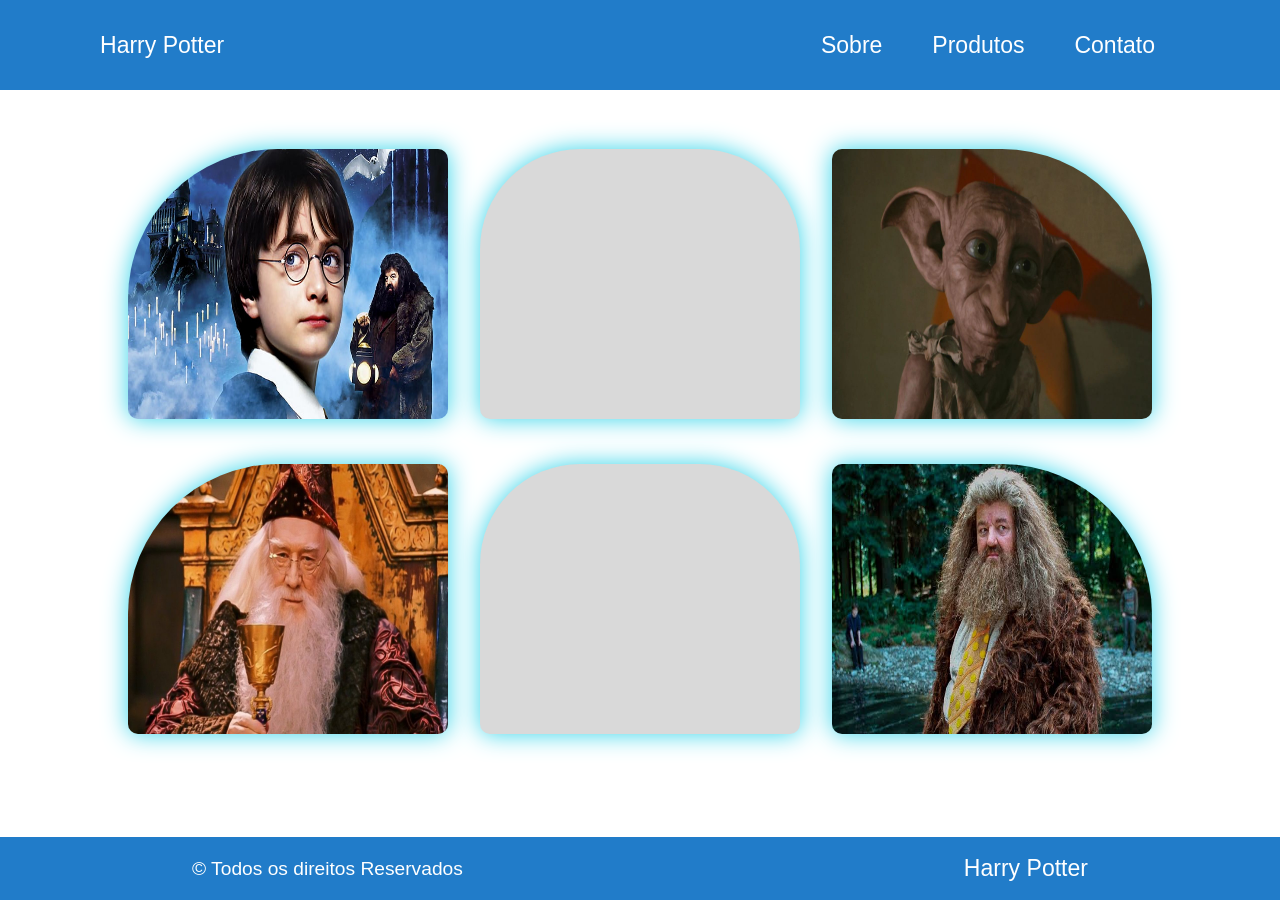
<file: flexbox/index.html>
<!DOCTYPE html>
<html lang="pt-br">
<head>
    <meta charset="UTF-8">
    <meta name="viewport" content="width=device-width, initial-scale=1.0">
    <link rel="stylesheet" href="style.css">
    <title>Flex Box</title>
</head>
<body>

    <header>
        <span>Harry Potter</span>
        <nav>
            <ul>
                <li><a href="#">Sobre</a></li>
                <li><a href="#">Produtos</a></li>
                <li><a href="#">Contato</a></li>
            </ul>
        </nav>
    </header>
    <main>
        <article>
            <section><img src="img/harrypotter.jpg" alt="Harry Potter" class="imgs-esquerda"></section>
            <section> 
                
                <iframe  src="https://www.youtube.com/embed/o9Y03GaOCuo?si=0ZqBfeGECV9cMPwA&amp;start=48" title="YouTube video player" frameborder="0" allow="accelerometer; autoplay; clipboard-write; encrypted-media; gyroscope; picture-in-picture; web-share" referrerpolicy="strict-origin-when-cross-origin" allowfullscreen></iframe>
            
            
            </section>
            <section><img src="img/dobby-capa.jpg" alt="Dobby" class="imgs-direita"></section>
            <section><img src="img/dumbledore_2.jpg" alt="Dumbledore" class="imgs-esquerda"></section>
            <section>

                <iframe src="https://www.google.com/maps/embed?pb=!1m18!1m12!1m3!1d3839.143891425149!2d-47.89081816816892!3d-15.796365026976675!2m3!1f0!2f0!3f0!3m2!1i1024!2i768!4f13.1!3m3!1m2!1s0x935a3ae665464fb7%3A0x29d89d9adf83e13f!2sSenac%20Ennius%20Muniz!5e0!3m2!1spt-BR!2sbr!4v1793047497774!5m2!1spt-BR!2sbr" width="600" height="450" style="border:0;" allowfullscreen="" loading="lazy" referrerpolicy="strict-origin-when-cross-origin"></iframe>
            </section>
            <section><img src="img/hagrid.jpg" alt="Hagrid" class="imgs-direita "></section>
        </article>
    </main>
    <footer>
        
        <p>&copy; Todos os direitos Reservados</p>
        <span>Harry Potter</span>
    </footer>
    
</body>
</html>
</file>
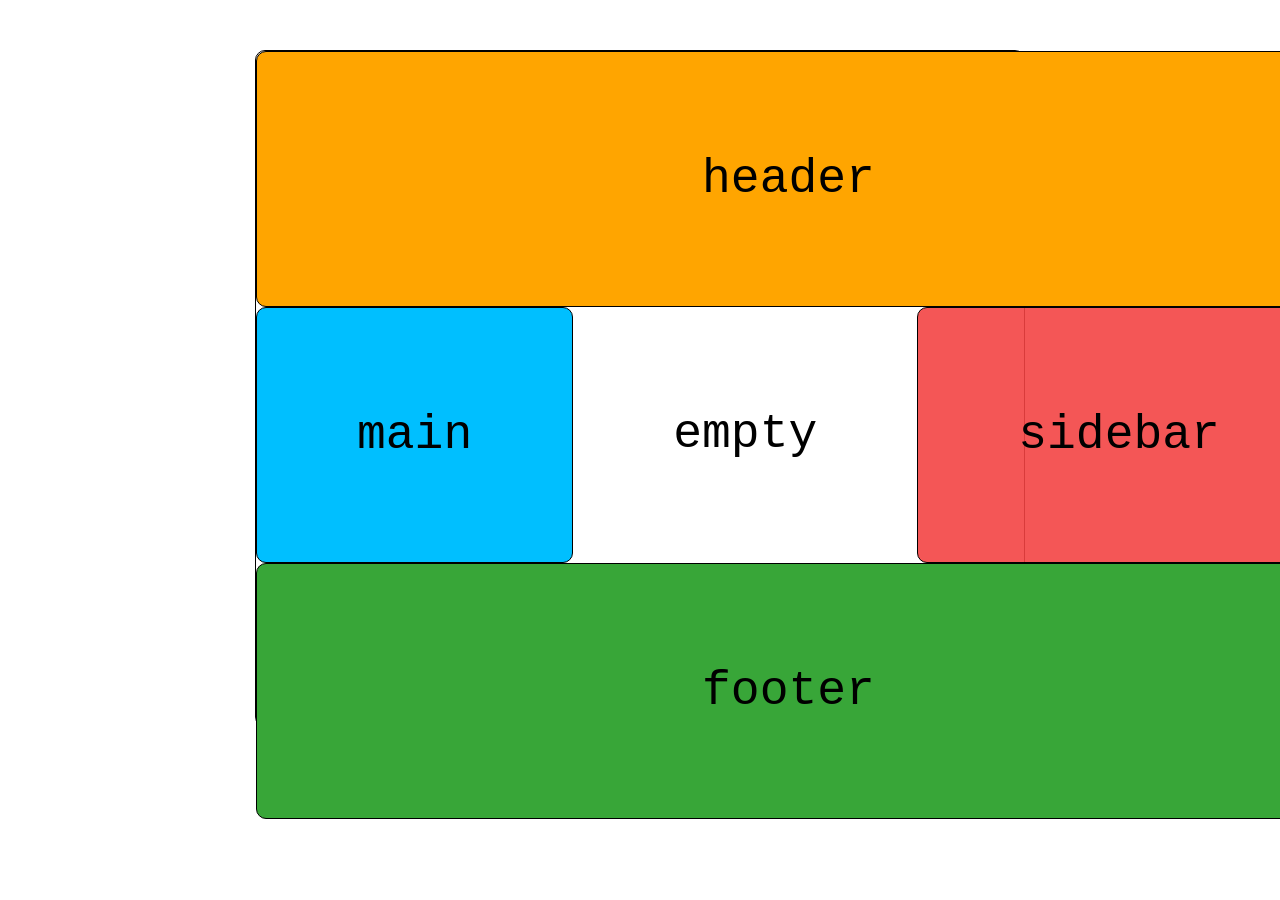
<file: grid/index.html>
<!DOCTYPE html>
<html lang="en">
<head>
    <meta charset="UTF-8">
    <meta name="viewport" content="width=device-width, initial-scale=1.0">
    <link rel="stylesheet" href="style.css">
    <title>Document</title>
</head>
<body>
    <header> <p>header</p></header>
    <main><p>main</p></main>
    <div><p>empty</p></div>
    <aside><p>sidebar</p></aside>
    <footer><p>footer</p></footer>
</body>
</html>
</file>
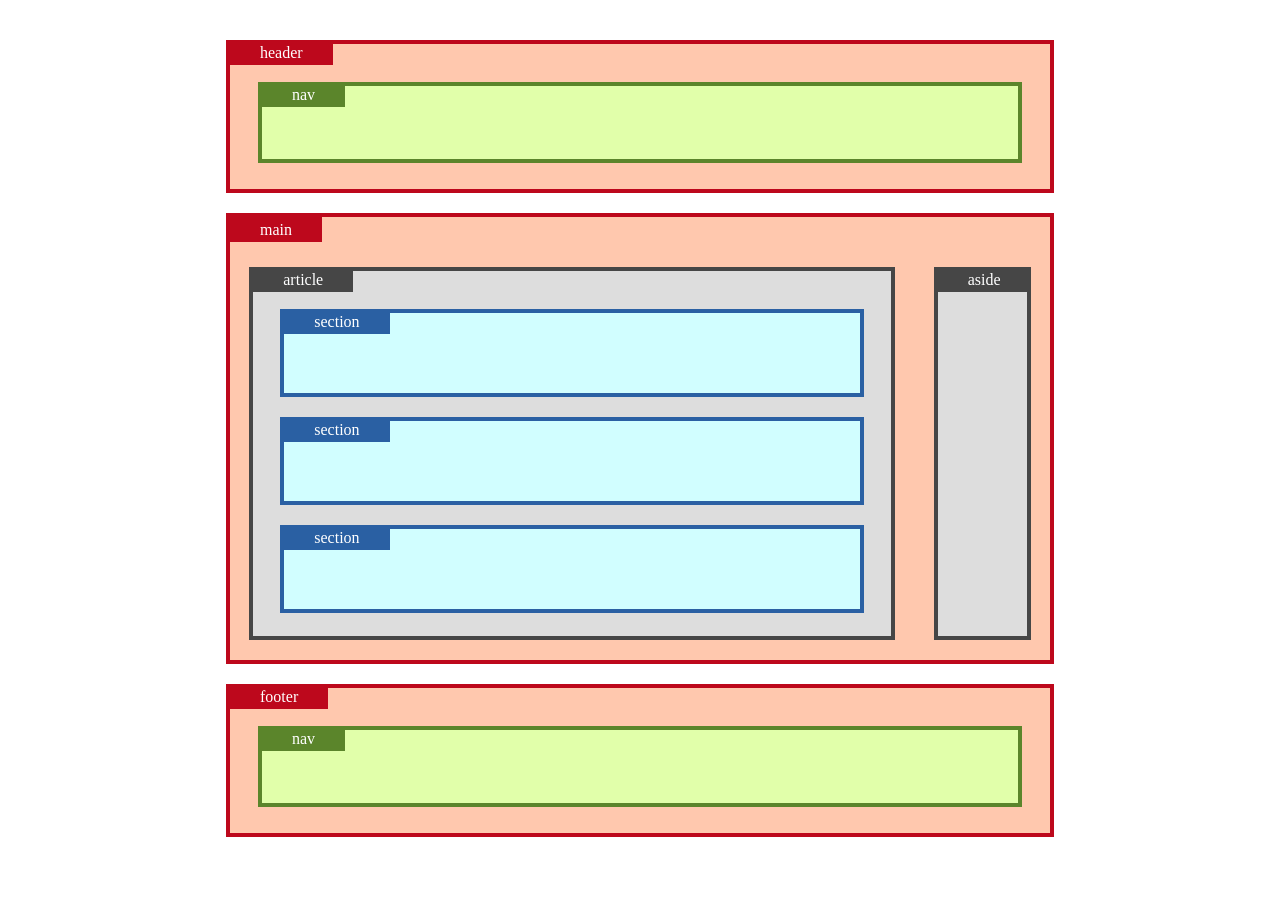
<file: html-semantico.html>
<!DOCTYPE html>
<html lang="pt-BR">
<head>
    <meta charset="UTF-8">
    <meta name="viewport" content="width=device-width, initial-scale=1.0">
    <link rel="stylesheet" href="semantico.css">
    <title>HTML SEMÂNTICO</title>
</head>
<body>
    <header>
        <span>header</span>
        <nav>
            <span>nav</span>
        </nav>
    </header>
    <main>
        <span>main</span>
        <article>
            <span>article</span>
            <section>
                <span>section</span>
            </section>
            <section>
                <span>section</span>
            </section>
            <section>
                <span>section</span>
            </section>
        </article>
        <aside>
            <span>aside</span>
        </aside>
    </main>
    <footer>
        <span>footer</span>
        <nav>
            <span>nav</span>
        </nav>
    </footer>
</body>
</html>
</file>
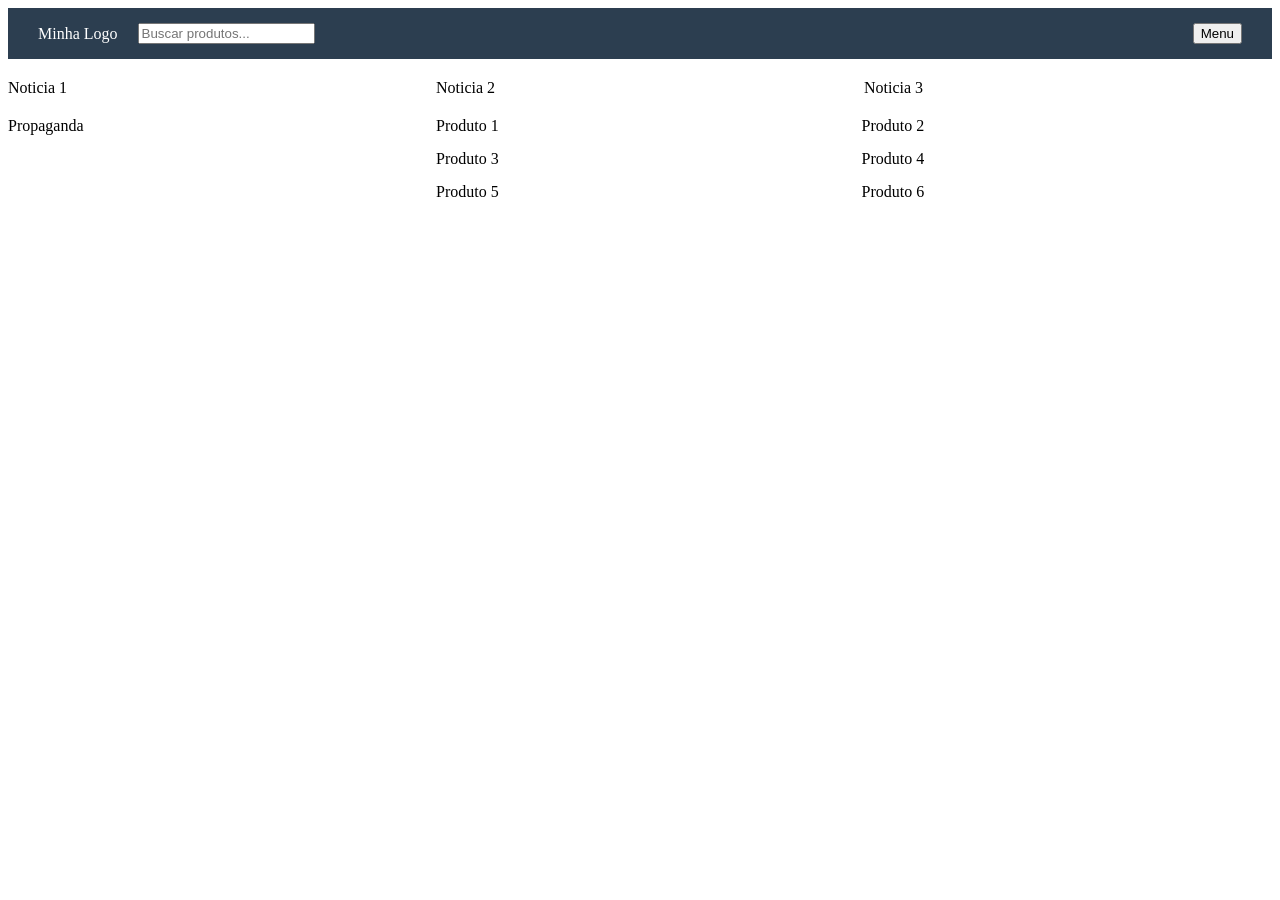
<file: grid/atividade.html>
<!DOCTYPE html>
<html lang="pt-BR">
<head>
    <meta charset="UTF-8">
    <meta name="viewport" content="width=device-width, initial-scale=1.0">
    <link rel="stylesheet" href="atividade.css">
    <title>HTML SEMÂNTICO</title>
</head>
<body>
      <header class="cabecalho-principal">
            <div class="logo">Minha Logo</div>
            
            <div class="busca">
                <input type="text" placeholder="Buscar produtos...">
            </div>
  
            <nav class="menu">
                <button>Menu</button>
            </nav>
        </header>

   
    <div class="layout-principal">
        <!-- Cabeçalho -->
     
        <!-- Noticias -->
        <article class="noticia n1">Noticia 1</article>
        <article class="noticia n2">Noticia 2</article>
        <article class="noticia n3">Noticia 3</article>

        <!-- Propaganda -->
        <aside class="propaganda">Propaganda</aside>

        <!-- Produtos -->
        <section class="area-produtos">
            <div class="produto">Produto 1</div>
            <div class="produto">Produto 2</div>
            <div class="produto">Produto 3</div>
            <div class="produto">Produto 4</div>
            <div class="produto">Produto 5</div>
            <div class="produto">Produto 6</div>
        </section>
    </div>
</body>
</html>
</file>
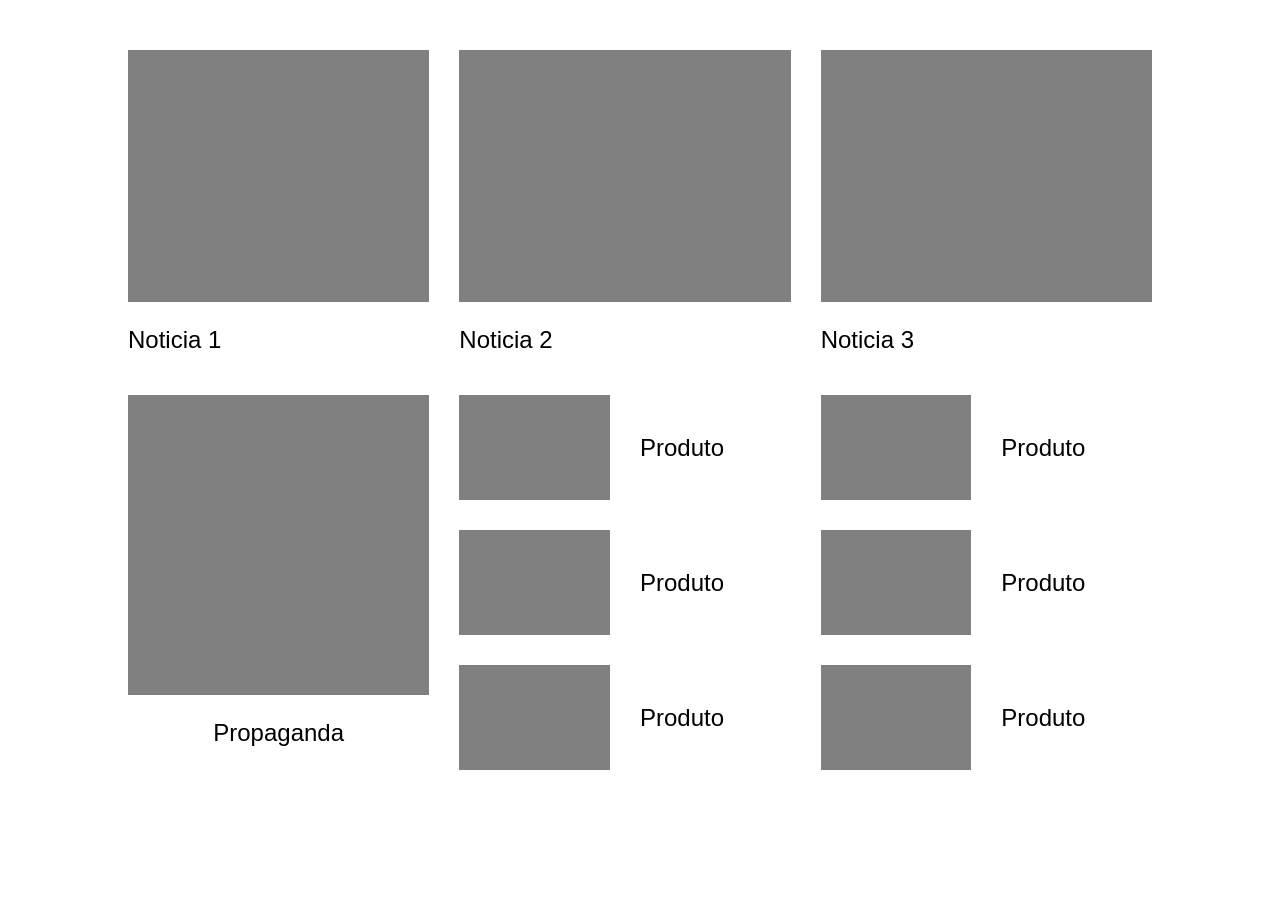
<file: grid/grid2.html>
<!DOCTYPE html>
<html lang="en">
<head>
    <meta charset="UTF-8">
    <meta name="viewport" content="width=device-width, initial-scale=1.0">
    <link rel="stylesheet" href="grid2.css">
    <title>Document</title>
</head>
<body>

    <main>
        <article class="not1">
            <div></div>
            <p>Noticia 1</p>
        </article>
        
        <article class="not2">
            <div></div>
            <p>Noticia 2</p>
        </article>
     
        <article class="not3">
            <div></div>
            <p>Noticia 3</p>
        </article>
        <article class="prop">
            <div></div>
            
            <p>Propaganda</p>
        </article>
        <section></section>
        <p>Produto</p>
        <section></section>
        <p>Produto</p>
        <section></section>
        <p>Produto</p>
        <section></section>
        <p>Produto</p>
        <section></section>
        <p>Produto</p>
        <section></section>
        <p>Produto</p>


    </main>
    
</body>
</html>
</file>
<file: flexbox/style.css>
@import url('https://fonts.cdnfonts.com/css/harry-potter');

*{
    margin: 0;
    padding: 0;
    box-sizing: border-box;
    font-family: 'Harry Potter', sans-serif;
    font-size: 1.2rem;
    
}

header{
    width: 100vw;
    height: 10vh;
    background-color:#217cc9;
    color: white;
    display: flex;
    justify-content: space-between;
    align-items: center;
    padding: 0 100px;
}

ul{ 
    width: 30vw;
    display: flex;
    justify-content: space-around;    
    list-style: none;
}

a{
    color: white;
    text-decoration: none;
}

img, iframe{
    width: 25vw;
    height: 30vh;
    background-color: #D9D9D9;
    display: flex;
    justify-content: center;
    align-items: center;
    box-sizing: border-box;
    box-shadow: 0px 0px 25px #33d4e9;
    border-radius: 100px 100px 10px 10px;
}



.imgs-esquerda{

    border-radius: 150px 10px 10px 10px;
}
.imgs-direita{
    
    border-radius: 10px 150px 10px 10px;
    
}

article{
    width: 80vw;
    height: 70vh;
    display: flex;
    flex-wrap: wrap;
    justify-content: space-between;
}

main{
    display: flex;
    align-items: center;
    justify-content: center;
    height: 83vh;
}

span:hover, a:hover{
    font-weight: bold;
    transform: scale(1.2);
    color:  #efdf00;

}

footer{
    width: 100vw;
    height: 7vh;
    background-color:#217cc9;
    color: white;
    display: flex;
    justify-content: space-between;
    align-items: center;
    padding: 0 15vw;
}

p{
    font-family: 'Trebuchet MS', 'Lucida Sans Unicode', 'Lucida Grande', 'Lucida Sans', Arial, sans-serif;
    font-size: 1rem;
}
</file>
<file: grid/style.css>
body{
    margin: 50px auto;
    width: 60vw;
    height: 75vh;
    display: grid;
    border: 1px solid black;
    border-radius: 10px;
    grid-template-areas: "header header header header" "main main empty aside" "footer footer footer  footer";
}

header{
    background-color: orange;
    border: 1px solid black;
    border-radius: 10px;
    grid-area: header;
}

main{
    background-color: rgb(0, 191, 255);
    border: 1px solid black;
    border-radius: 10px;
    grid-area: main;
}


aside{
    background-color: rgba(243, 67, 67, 0.894);
    border: 1px solid black;
    border-radius: 10px;
    grid-area: aside;
}

footer{
    background-color: rgb(56, 166, 56);
    border: 1px solid black;
    border-radius: 10px;
    grid-area: footer;
}

div{
    grid-area: empty;
}

p{
    text-align: center;
    font-size: 3rem;
    margin: 100px;
    font-family: 'Courier New', Courier, monospace;
}
</file>
<file: grid/atividade.css>
.cabecalho{
    grid-area: header;
}

.n1{
    grid-area: not1;
}

.n2{
    grid-area: not2;
}

.n3{ grid-area: not3;
}

.propaganda{ grid-area: propaganda;}

.area-produtos{
    grid-area: produtos;
}

.layout-principal{
    display: grid;
    grid-template-columns: 1fr 1fr 1fr;
    gap: 20px;
    grid-template-areas:  "header header header" "not1 not2 not3" "propaganda produtos produtos";
}

.area-produtos{
    display: grid;
    grid-template-columns: 1fr 1fr;
    gap: 15px;
}




/* Layout Desktop (Padrão) */
.cabecalho-principal {
  display: grid;
  /* Cria 3 colunas: Logo justa, Busca ocupando o espaço livre, Menu justo */
  grid-template-columns: auto 1fr auto; 
  gap: 20px;
  align-items: center;
  padding: 15px 30px;
  background-color: #2c3e50;
  color: white;
}

/* No desktop, mantemos a ordem original do código */
.logo { order: 1; }
.busca { order: 2; }
.menu { order: 3; }

/* Adaptação para Mobile */
@media (max-width: 768px) {
  .cabecalho-principal {
    /* Reduz para 2 colunas iguais */
    grid-template-columns: 1fr 1fr; 
  }

  .logo { 
    order: 1; 
  }
  
  .menu { 
    order: 2; 
    text-align: right; /* Garante que o botão fique encostado na direita */
  }
  
  .busca { 
    order: 3; /* Salta para o final visualmente */
    grid-column: 1 / -1; /* Força o elemento a cruzar a tela inteira (da linha 1 até a última) */
    margin-top: 10px;
  }
}
</file>
<file: grid/grid2.css>
main{
    margin: 50px auto;
    width: 80vw;
    height: 80vh;
    display: grid;
    grid-template-columns: 2fr 1fr 1fr 1fr 1fr;
    grid-template-rows: 3fr 1fr 1fr 1fr;
    gap: 30px;
}

div{
    background-color: grey;
    height: 80%;
}

.not1{
    grid-column: 1/2;
    grid-row: 1/2;
}

.not2{
    grid-column:2/4;
    grid-row: 1/2;
}

.not3{
    grid-column: 4/6;
    grid-row: 1/2;
}


.prop{
    grid-column: 1/2;
    grid-row: 2/5;
}


section{
    background-color: grey;
}

.prop p{
    text-align: center;
}


p{
    align-content: center;
    font-size: 1.5rem;
    font-family: sans-serif;
}
</file>
<file: semantico.css>
:root{
    --cor_fundo_header: #FFC8AE;
    --cor_borda_header: #BD081C;
    --cor_fundo_nav: #E1FFAA;
    --cor_borda_nav: #5B852B;
    --cor_fundo_article: #DDDDDD; 
    --cor_borda_article: #464646;
    --cor_fundo_section:#D1FEFF;
    --cor_borda_section: #2A60A3;
}

*{
    margin: 20px auto;
    padding: 0;
}

header{
    width: 820px;
    height: 145px;
    background-color: var(--cor_fundo_header);
    border: 4px solid var(--cor_borda_header);
}


nav{
    width: 756px;
    height: 73px;
    background-color: var(--cor_fundo_nav);
    border: 4px solid  var(--cor_borda_nav);
}

main{
    width: 820px;
    height: 443px;
    background-color: var(--cor_fundo_header);
    border: 4px solid var(--cor_borda_header);
    display: flex;
}

article{
    width: 638px;
    height: 365px;
    background-color: var(--cor_fundo_article);
    border: 4px solid var(--cor_borda_article);
    margin-top: 50px;
}

section{
    width: 576px;
    height: 80px;
    background-color: var(--cor_fundo_section);
    border: 4px solid var(--cor_borda_section);
}

aside{
    width: 89px;
    height: 365px;
    background-color: var(--cor_fundo_article);
    border: 4px solid var(--cor_borda_article);
    margin-top: 50px;
}

footer{
    width: 820px;
    height: 145px;
    background-color: var(--cor_fundo_header);
    border: 4px solid var(--cor_borda_header);
}

span{
    padding: 4px 30px;
    color: #FFF;
}

header > span{
    background-color: var(--cor_borda_header);
}

nav >span{
    background-color: var(--cor_borda_nav);
}

article > span, aside > span{
    background-color: var(--cor_borda_article);
}

section > span{
    background-color: var(--cor_borda_section);
}

footer > span{
    background-color: var(--cor_borda_header);
}

main > span {
    background-color: var(--cor_borda_header);
    height: 17px;
    position: absolute;
    margin-top: 0;
}
</file>
